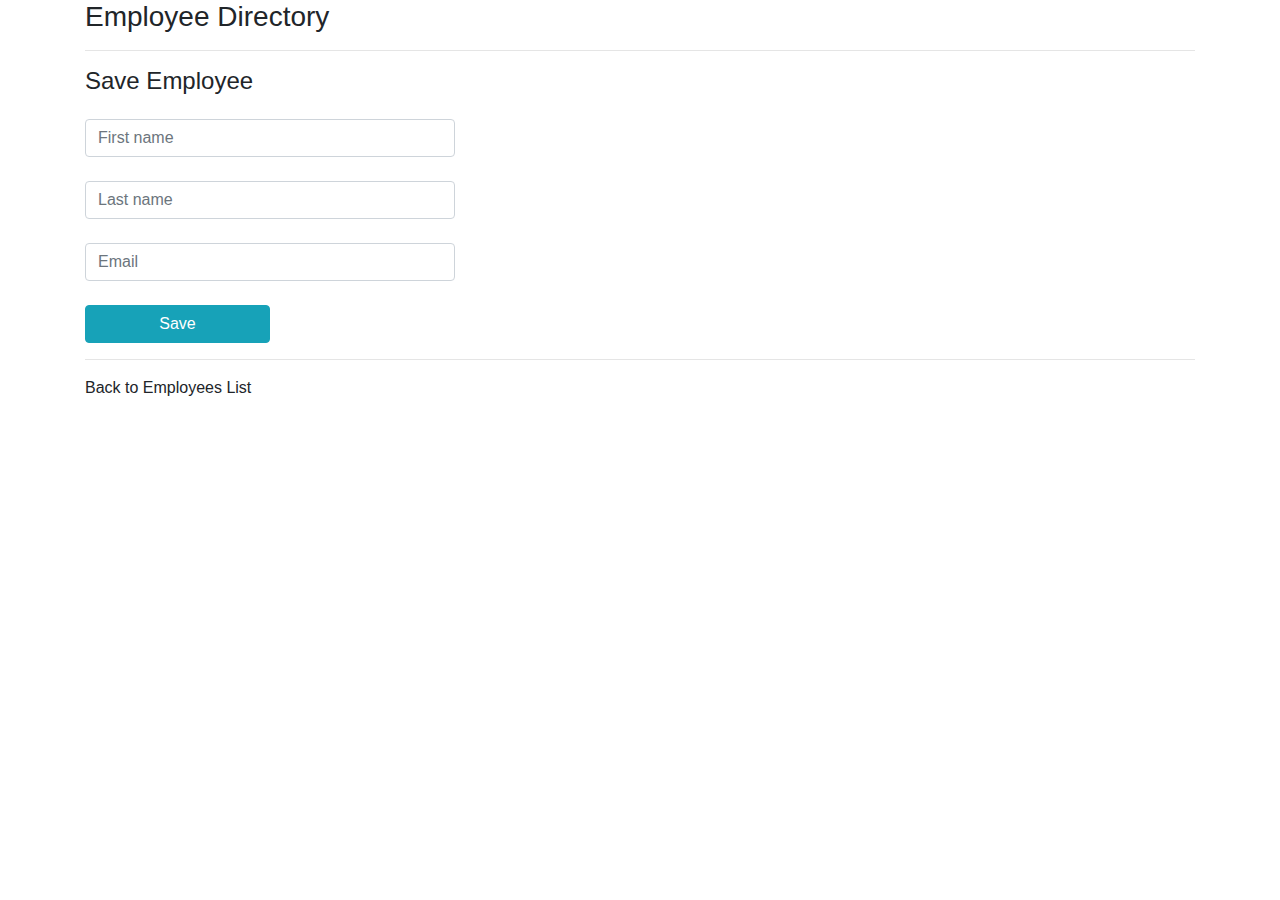
<file: thymeleaf-demo-employees-Add-Update-Delete-DB/src/main/resources/templates/employees/employee-form.html>
<!DOCTYPE html>

<html lang="en" xmlns:th="http://www.thymeleaf.org">
<head>
<meta charset="utf-8">
    <meta name="viewport" content="width=device-width, initial-scale=1, shrink-to-fit=no">

    <!-- Bootstrap CSS -->
    <link rel="stylesheet" href="https://stackpath.bootstrapcdn.com/bootstrap/4.3.1/css/bootstrap.min.css">

<head>
<meta charset="UTF-8">
<title>Save Employee</title>
</head>
<body>
	<div class="container">
	
	<!-- Heading for the page -->
	<h3>Employee Directory</h3>
	<hr>
	
	<p class="h4 mb-4">Save Employee</p>
	
	<form action="#" th:action="@{/employees/save}"
					 th:object="${employee}" method="POST">
	
	<!-- Adding hidden form field to handle an update. This binds to the model attribute and tells my app which employee to update -->
	<input type="hidden" th:field="*{id}" >
					 
	<!-- Defining the input fields -->
	<input type="text" th:field="*{firstName}" class="form-control mb-4 col-4" placeholder="First name" >
	<input type="text" th:field="*{lastName}" class="form-control mb-4 col-4" placeholder="Last name" >
	<input type="text" th:field="*{email}" class="form-control mb-4 col-4" placeholder="Email" >
	
	<!-- Setting Submit button -->
	<button type="submit" class="btn btn-info col-2">Save</button>
					 
		</form>
		
		<!-- Adding a link referring back to Employee List-->
		
		<hr>
		<a th:href="@{/employees/list}">Back to Employees List</a>


	</div>

</body>
</html>
</file>
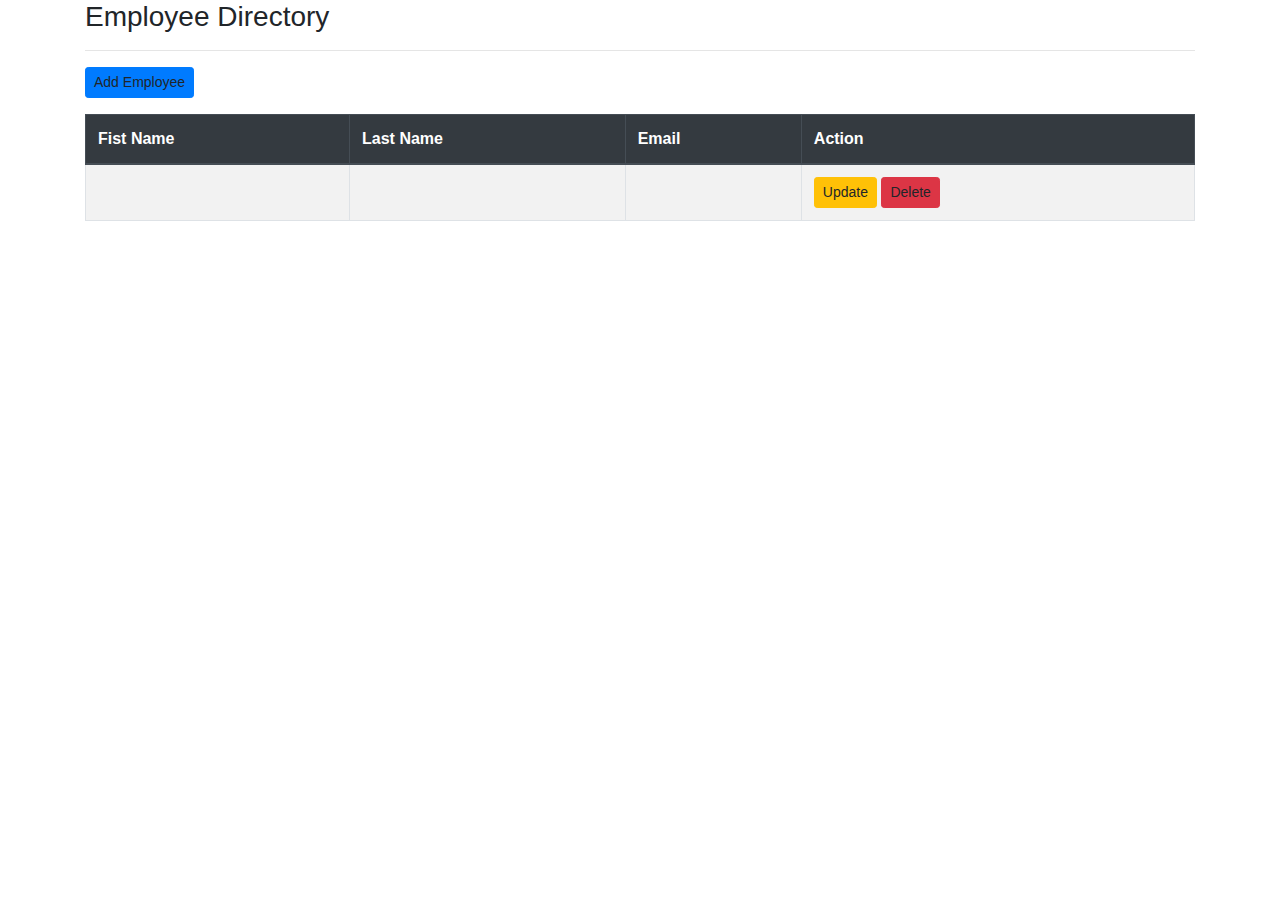
<file: thymeleaf-demo-employees-Add-Update-Delete-DB/src/main/resources/templates/employees/list-employees.html>
<!DOCTYPE html>

<html lang="en" xmlns:th="http://www.thymeleaf.org">
<head>
<meta charset="utf-8">
    <meta name="viewport" content="width=device-width, initial-scale=1, shrink-to-fit=no">

    <!-- Bootstrap CSS -->
    <link rel="stylesheet" href="https://stackpath.bootstrapcdn.com/bootstrap/4.3.1/css/bootstrap.min.css">

<title>Employee Directory</title> <!-- Ta nazwa pojawi sie w przeglądarce -->
</head>
<body>
	<div class = "container">
	<!-- h3 - this is the header of the form -->
	<h3>Employee Directory</h3>
	<hr>
	
	<!-- Add a button, @symbol is a reference path to my application.Button, button-primary,button-small, margin bottom-3pixels -->
	<a th:href="@{/employees/showFormForAdd}" class="btn btn-primary btn-sm mb-3">
		Add Employee
	
	</a>
	
	<table class="table table-bordered table-striped">
		<thead class="thead-dark">
			<tr>
				<th>Fist Name</th>
				<th>Last Name</th>
				<th>Email</th>
				<th>Action</th>	
			</tr>
		
		</thead>
		<!-- Building the table dynamically based on the list of employees  -->
		<tbody>
			<tr th:each="tempEmployee : ${employees}">
				<td th:text="${tempEmployee.firstName}"/>
				<td th:text="${tempEmployee.lastName}"/>
				<td th:text="${tempEmployee.email}"/>
				
				<td>
				
				<!-- Add an Update button/link -->
				<a th:href="@{/employees/showFormForUpdate(employeeId=${tempEmployee.id})}" class="btn btn-warning btn-sm">
					Update
				</a>
				
				<!-- Add a Delete button/link -->
				<a th:href="@{/employees/delete(employeeId=${tempEmployee.id})}" class="btn btn-danger btn-sm"
					onclick="if(!(confirm('Are you sure you want to delete this employee?')))return false">
					Delete
				</a>

				</td>				
			</tr>
		
		</tbody>
	
	</table>
</div>
</body>
</html>
</file>
